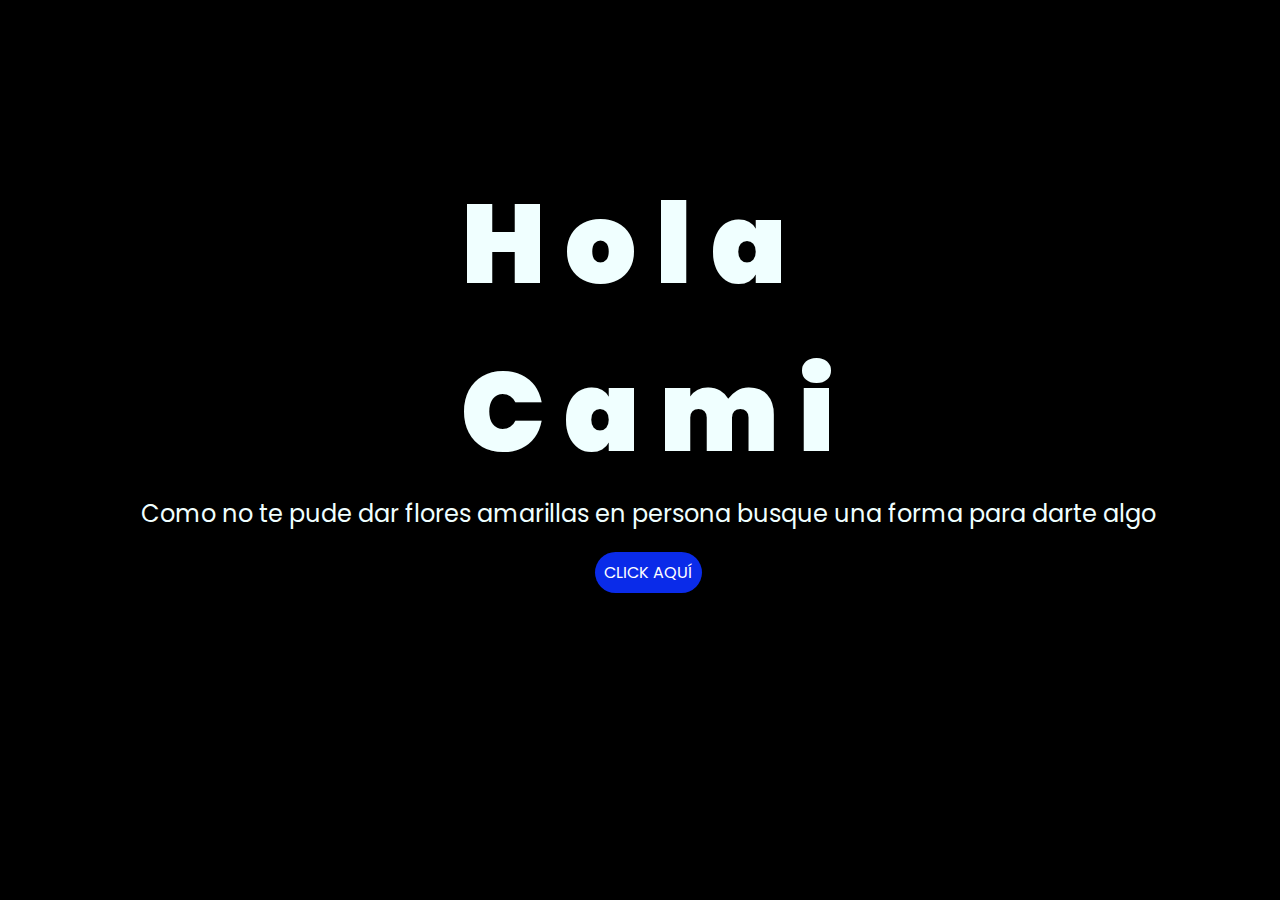
<file: index.html>
<!DOCTYPE html>
<html lang="es">

<head>
    <meta charset="UTF-8">
    <meta http-equiv="X-UA-Compatible" content="IE=edge">
    <meta name="viewport" content="width=device-width, initial-scale=1.0">
    <link rel="stylesheet" href="css/style.css">
    <link rel="icon" href="img/flowers.png" type="image/x-icon">
    <title>Sorpresa</title>
</head>

<body>
    <div class="greetings">
        <span>H</span>
        <span>o</span>
        <span>l</span>
        <span>a</span>
        <br>
        <span>C</span>
        <span>a</span>
        <span>m</span>
        <span>i</span>

    </div>
    <div class="description">
        <span>Como no te pude dar flores amarillas en persona busque una forma para darte algo</span>
    </div>
    <div class="button">
        <button class="botones">
            <a href="flower.html" style="color: #fff;">CLICK AQUÍ</a>
        </button>
    </div>

</body>

</html>
</file>
<file: css/style.css>
@import url('https://fonts.googleapis.com/css2?family=Poppins:ital,wght@0,500;1,900&display=swap');
*{
    font-family: 'Poppins',cursive;
}
body{
    color: azure;
    width: 100%;
    height: 82vh;
    display: flex;
    flex-direction: column;
    align-items: center;
    justify-content: center;
    background-color: black;
    /* padding-top: -30; */
}

.botones{
    padding: 9px;
    border-radius: 80px;
    background-color: transparent;
    border: none;
}

.botones a{
    background-color: #0a2be9;
    padding: 9px;
    border-radius: 80px;
    -webkit-border-radius: 80px;
    -moz-border-radius: 80px;
    -ms-border-radius: 80px;
    -o-border-radius: 80px;

}

.botones a:focus{
    background-color: rgb(50, 194, 194);
}

.greetings{
    font-size: 7rem;
    font-weight: 900;
}
.greetings > span{
    animation: glow 2.5s ease-in-out infinite;
}
@keyframes glow{
    0%, 100%{
        color: #fff;
        text-shadow: 0 0 12px #39c6d6, 0 0 50px #39c6d6, 0 0 100px #39c6d6;
    }
    10%, 90%{
        color: #111;
        text-shadow: none;
    }
}
.greetings > span:nth-child(2){
    animation-delay: .2s ;
}
.greetings > span:nth-child(3){
    animation-delay: .4s ;
}
.greetings > span:nth-child(4){
    animation-delay: .6s;
}
.greetings > span:nth-child(5){
    animation-delay: .8s;
}
.greetings > span:nth-child(6){
    animation-delay: 1s;
}
.greetings > span:nth-child(7){
    animation-delay: 1.2s;
}
.greetings > span:nth-child(8){
    animation-delay: 1.4s;
}
.greetings > span:nth-child(9){
    animation-delay: 1.6s;
}
.greetings > span:nth-child(10){
    animation-delay: 1.8s;
}

.description{
    font-size: 1.5rem;
    margin-bottom: 20px;
}

.button a{
    text-decoration: none;
    font-size: 1rem;
    color: #111;
}

@media screen and (max-width:574px){
    .greetings{
        display: block;
        font-size: 4rem;
        font-weight: 800;
        text-align: center;
    }
    .description{
        font-size: 2rem;
    }
    
    .button a{
        font-size: 1rem;
    }
}
</file>
